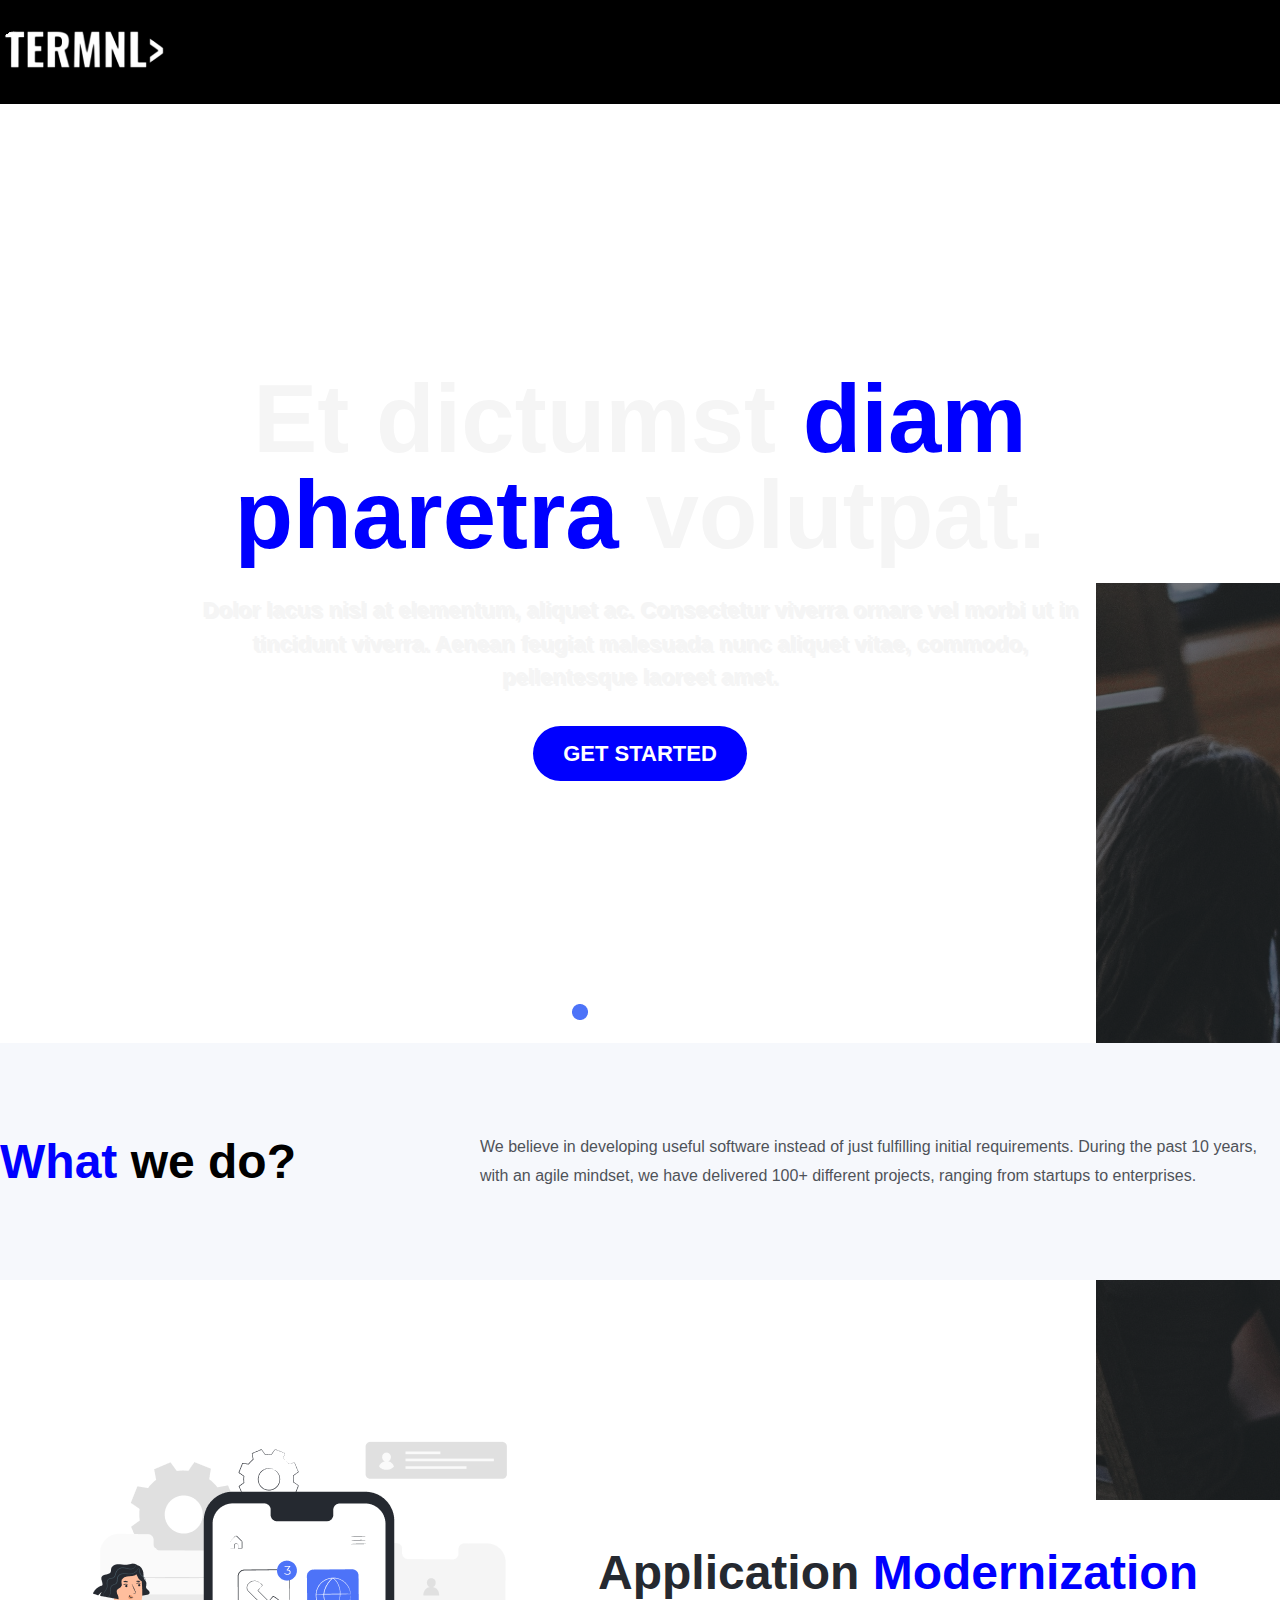
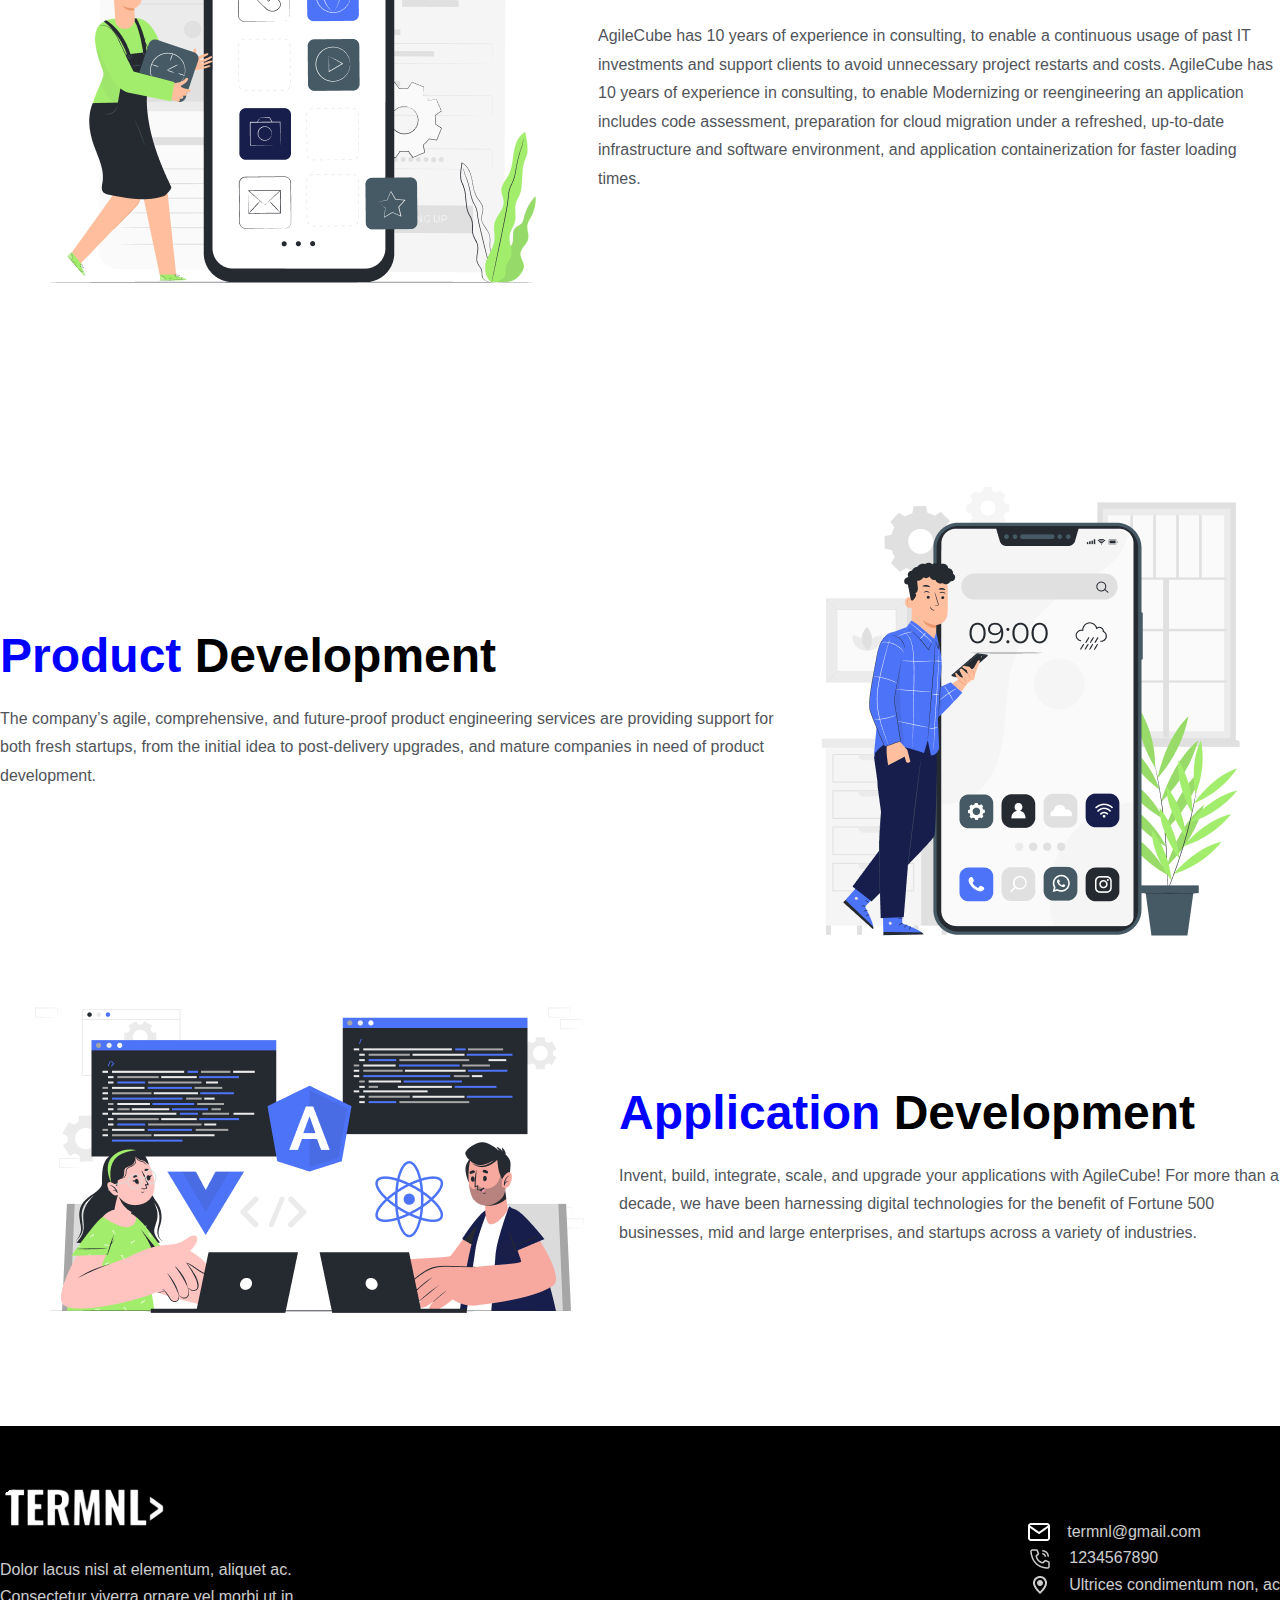
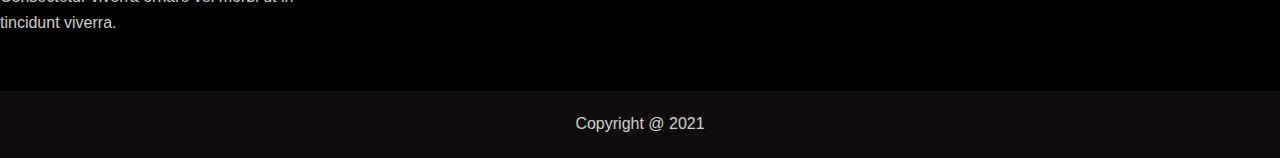
<file: assets/index.html>
<!DOCTYPE html>
<html lang="en">

<head>
    <meta charset="UTF-8">
    <meta http-equiv="X-UA-Compatible" content="IE=edge">
    <meta name="viewport" content="width=device-width, initial-scale=1.0">
    <title>Document</title>
    <!-- css customize link -->
    <link rel="stylesheet" href="./css/style.css">
</head>

<body>
    <section class="h-bg-color">
        <!-- section one start -->
        <div class="container">
            <img class="p-22 c-pointer" src="./image/png/image 2.png" alt="Terminal image">
        </div>
        <!-- section one end -->
    </section>
    <section class="min-h-100vh min-h-lg-70vh">
        <!-- section two start  -->
        <div class="container">
            <p class="heading-f-family content-p p-md-30 f-size-sm-70">Et dictumst <span class="c-blue">diam
                    pharetra</span>
                volutpat.</p>
            <p class="hero-section-content-family max-w-899">Dolor lacus nisl at elementum, aliquet ac. Consectetur
                viverra ornare
                vel morbi ut in tincidunt viverra.
                Aenean feugiat malesuada nunc aliquet vitae, commodo, pellentesque laoreet amet.</p>
            <div class="t-align">
                <a href="#" class="get-started-family get-s-p">GET STARTED</a>
            </div>

        </div>
        <!-- section two end -->
    </section>
    <img class="dot-img pt-md-50" src="./image/png/dot.png" alt="Dot image">
    <section class="section-three-bg-color p-relative">
        <!-- section three start -->
        <div class="p-absolute">
            <img class="d-lg-none" src="./image/png/position.png" alt="Rectangle image">
        </div>
        <div class="container">
            <div class="d-flex align-items justify-content f-direction-lg-columb">
                <p class="heding-content-f pt-lg-20 f-size-sm-40"><span class="c-blue">What</span> we do?</p>
                <p class="three-s-content-family p-60 t-align-lg-center">We believe in developing useful software
                    instead of just
                    fulfilling
                    initial requirements. During the past
                    10 years, with an agile mindset, we have delivered 100+ different projects, ranging from startups to
                    enterprises.</p>
            </div>
        </div>
        <!-- section three end -->
    </section>
    <section>
        <!-- section four start -->
        <div class="container d-flex align-items justify-content p-60 f-direction-lg-col">
            <div class="max-w-md-80">
                <img class="m-w-md-100" src="./image/png/Mobile apps-pana 1.png" alt="Mobile image">
            </div>
            <div>
                <p class="content-application-family mb-25 t-align-lg-center f-size-sm-40">Application
                    <span class="c-blue">Modernization</span></p>
                <p class="mobile-content-family t-align-lg-center">AgileCube has 10 years of experience in consulting,
                    to enable a
                    continuous
                    usage of past IT
                    investments and support clients to avoid unnecessary project restarts and costs. AgileCube has 10
                    years of experience in consulting, to enable Modernizing or reengineering an application includes
                    code assessment, preparation for cloud migration under a refreshed, up-to-date infrastructure and
                    software environment, and application containerization for faster loading times.</p>
            </div>
        </div>
        <!-- section four end -->
    </section>
    <section>
        <!-- section five start -->
        <div class="container d-flex align-items justify-content f-direction-lg-col-reverse">
            <div>
                <p class="p-devlopment-family mb-25 t-align-lg-center pt-lg-20 f-size-sm-40"><span
                        class="c-blue">Product</span>
                    Development</p>
                <p class="mob-content-family t-align-lg-center ">The company’s agile, comprehensive, and
                    future-proof
                    product
                    engineering
                    services are providing
                    support for both fresh startups, from the initial idea to post-delivery upgrades, and mature
                    companies in need of product development.</p>
            </div>
            <div class="max-w-md-80">
                <img class="m-w-md-100" src="./image/png/homescreen phone.png" alt="homescreen mobile phone">
            </div>
        </div>
        <!-- section five end -->
    </section>
    <section>
        <!-- section six start -->
        <div class="container d-flex align-items justify-content f-direction-lg-col">
            <div class="max-w-md-80">
                <img class="m-w-md-100" src="./image/png/JavaScript frameworks-cuate 1.png"
                    alt="JavaScript framework image">
            </div>
            <div>
                <p class="a-devlopment-family mb-25 t-align-lg-center f-size-sm-40"><span
                        class="c-blue">Application</span>
                    Development
                </p>
                <p class="j-content-family t-align-lg-center">Invent, build, integrate, scale, and upgrade your
                    applications with
                    AgileCube! For more than a
                    decade, we have been harnessing digital technologies for the benefit of Fortune 500 businesses, mid
                    and large enterprises, and startups across a variety of industries.</p>
            </div>
        </div>
        <!-- section six end -->
    </section>
    <section class="footer-section-bg-color">
        <!-- section seven start -->
        <div class="container d-flex align-items justify-content p-54 f-direction-md-col">
            <div>
                <img class="c-pointer  m-auto-md" src="./image/png/image 2.png" alt="footer terminal image">
                <p class="footer-content-family pt-17 t-align-md-center pb-md-20">Dolor lacus nisl at elementum, aliquet
                    ac.
                    Consectetur viverra
                    ornare
                    vel
                    morbi ut in tincidunt viverra.
                </p>
            </div>
            <div>
                <div class="d-flex align-items">
                    <img class="c-pointer" src="./image/png/email.png" alt="email icon image">
                    <p class="termnl-family-content ml-17 c-pointer">termnl@gmail.com</p>
                </div>
                <div class="d-flex align-items">
                    <img class="c-pointer" src="./image/png/carbon_phone-voice.png" alt="carbon_phone-voice">
                    <p class="termnl-family-content ml-17 c-pointer">1234567890</p>
                </div>
                <div class="d-flex align-items">
                    <img class="c-pointer" src="./image/png/ci_location-outline.png" alt="location icon image">
                    <p class="termnl-family-content ml-17 c-pointer">Ultrices condimentum non, ac</p>
                </div>
            </div>
        </div>
        <footer class="footer-bg-color">
            <p class="copyright-family p-20"><span class="c-pointer">Copyright @ 2021</span></p>
        </footer>
        <!-- section seven end -->
    </section>
</body>

</html>
</file>
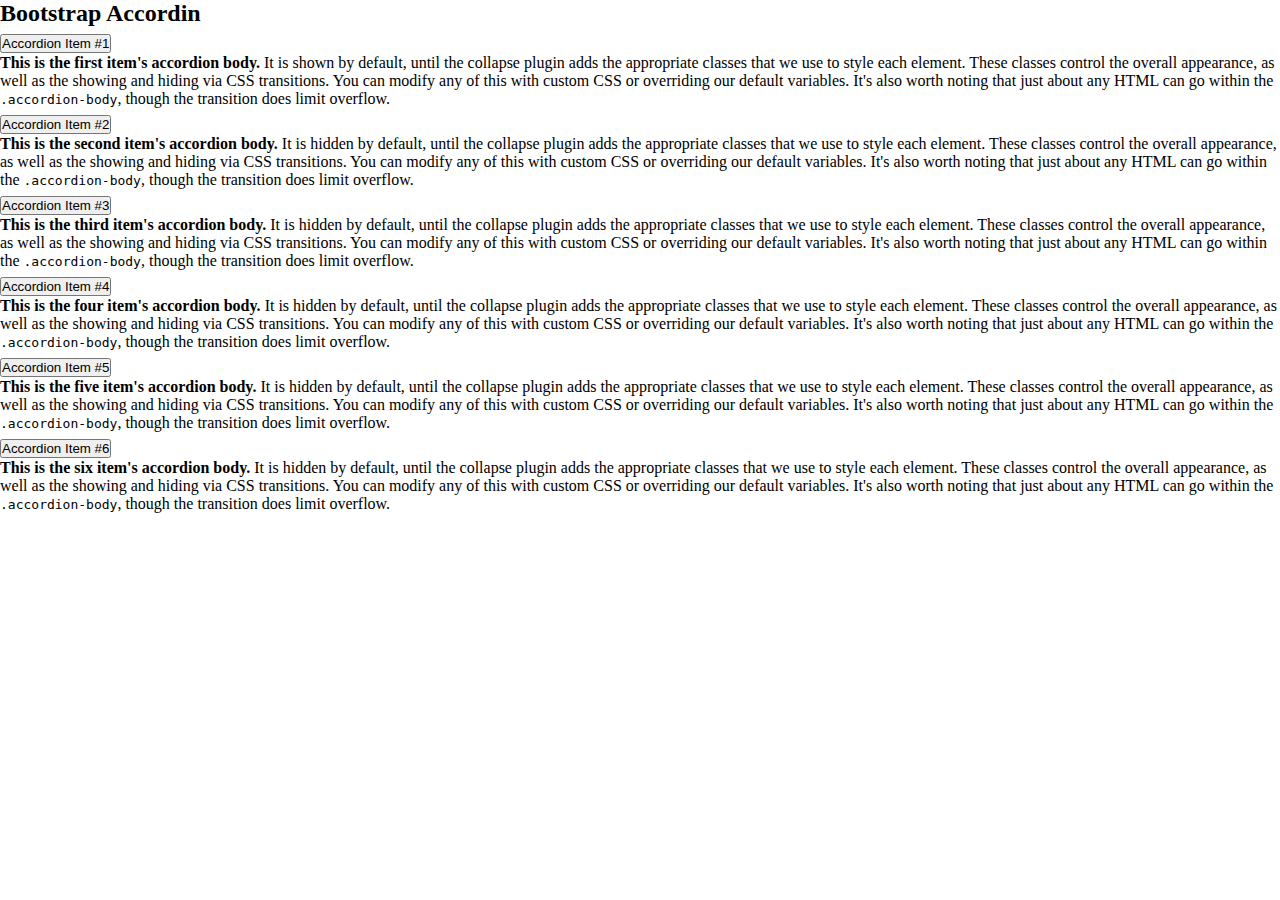
<file: Accordin.html>
<!doctype html>
<html lang="en">

<head>

    <meta charset="utf-8">
    <meta name="viewport" content="width=device-width, initial-scale=1">

    <!-- Bootstrap CSS -->
    <link href="https://cdn.jsdelivr.net/npm/bootstrap@5.1.3/dist/css/bootstrap.min.css" rel="stylesheet"
        integrity="sha384-1BmE4kWBq78iYhFldvKuhfTAU6auU8tT94WrHftjDbrCEXSU1oBoqyl2QvZ6jIW3" crossorigin="anonymous">
    <!-- css customize link -->
    <link rel="stylesheet" href="./assets/css/Accordin.css">
    <title>Accordin</title>
</head>

<body>
    <div class="container">
        <div class="row">
            <div class="col-12 text-center my-5 text-danger bg-black py-5">
                <h2>Bootstrap Accordin</h2>
            </div>
            <div class="col">
                <div class="accordion" id="accordionExample">
                    <div class="accordion-item my-5 bg-black text-white">
                        <h2 class="accordion-header " id="headingOne">
                            <button class="accordion-button bg-danger text-white" type="button"
                                data-bs-toggle="collapse" data-bs-target="#collapseOne" aria-expanded="true"
                                aria-controls="collapseOne">
                                Accordion Item #1
                            </button>
                        </h2>
                        <div id="collapseOne" class="accordion-collapse collapse show" aria-labelledby="headingOne"
                            data-bs-parent="#accordionExample">
                            <div class="accordion-body py-4">
                                <strong>This is the first item's accordion body.</strong> It is shown by default, until
                                the collapse
                                plugin adds the appropriate classes that we use to style each element. These classes
                                control the
                                overall
                                appearance, as well as the showing and hiding via CSS transitions. You can modify any of
                                this with
                                custom CSS or overriding our default variables. It's also worth noting that just about
                                any HTML can
                                go
                                within the <code>.accordion-body</code>, though the transition does limit overflow.
                            </div>
                        </div>
                    </div>
                    <div class="accordion-item my-5 bg-black text-white">
                        <h2 class="accordion-header" id="headingTwo">
                            <button class="accordion-button bg-danger text-white collapsed" type="button"
                                data-bs-toggle="collapse" data-bs-target="#collapseTwo" aria-expanded="false"
                                aria-controls="collapseTwo">
                                Accordion Item #2
                            </button>
                        </h2>
                        <div id="collapseTwo" class="accordion-collapse collapse" aria-labelledby="headingTwo"
                            data-bs-parent="#accordionExample">
                            <div class="accordion-body py-4">
                                <strong>This is the second item's accordion body.</strong> It is hidden by default,
                                until the
                                collapse
                                plugin adds the appropriate classes that we use to style each element. These classes
                                control the
                                overall
                                appearance, as well as the showing and hiding via CSS transitions. You can modify any of
                                this with
                                custom CSS or overriding our default variables. It's also worth noting that just about
                                any HTML can
                                go
                                within the <code>.accordion-body</code>, though the transition does limit overflow.
                            </div>
                        </div>
                    </div>
                    <div class="accordion-item my-5 bg-black text-white">
                        <h2 class="accordion-header" id="headingThree">
                            <button class="accordion-button bg-danger text-white collapsed" type="button"
                                data-bs-toggle="collapse" data-bs-target="#collapseThree" aria-expanded="false"
                                aria-controls="collapseThree">
                                Accordion Item #3
                            </button>
                        </h2>
                        <div id="collapseThree" class="accordion-collapse collapse" aria-labelledby="headingThree"
                            data-bs-parent="#accordionExample">
                            <div class="accordion-body py-4">
                                <strong>This is the third item's accordion body.</strong> It is hidden by default, until
                                the
                                collapse
                                plugin adds the appropriate classes that we use to style each element. These classes
                                control the
                                overall
                                appearance, as well as the showing and hiding via CSS transitions. You can modify any of
                                this with
                                custom CSS or overriding our default variables. It's also worth noting that just about
                                any HTML can
                                go
                                within the <code>.accordion-body</code>, though the transition does limit overflow.
                            </div>
                        </div>
                    </div>
                    <div class="accordion-item my-5  bg-black text-white">
                        <h2 class="accordion-header" id="headingFour">
                            <button class="accordion-button bg-danger text-white collapsed" type="button"
                                data-bs-toggle="collapse" data-bs-target="#collapseFour" aria-expanded="false"
                                aria-controls="collapseFour">
                                Accordion Item #4
                            </button>
                        </h2>
                        <div id="collapseFour" class="accordion-collapse collapse" aria-labelledby="headingFour"
                            data-bs-parent="#accordionExample">
                            <div class="accordion-body py-4">
                                <strong>This is the four item's accordion body.</strong> It is hidden by default,
                                until
                                the
                                collapse
                                plugin adds the appropriate classes that we use to style each element. These classes
                                control the
                                overall
                                appearance, as well as the showing and hiding via CSS transitions. You can modify any
                                of
                                this with
                                custom CSS or overriding our default variables. It's also worth noting that just about
                                any HTML can
                                go
                                within the <code>.accordion-body</code>, though the transition does limit overflow.
                            </div>
                        </div>
                    </div>
                    <div class="accordion-item my-5 bg-black text-white">
                        <h2 class="accordion-header" id="headingFive">
                            <button class="accordion-button bg-danger text-white collapsed" type="button"
                                data-bs-toggle="collapse" data-bs-target="#collapseFive" aria-expanded="false"
                                aria-controls="collapseFive">
                                Accordion Item #5
                            </button>
                        </h2>
                        <div id="collapseFive" class="accordion-collapse collapse" aria-labelledby="headingFive"
                            data-bs-parent="#accordionExample">
                            <div class="accordion-body py-4">
                                <strong>This is the five item's accordion body.</strong> It is hidden by default,
                                until
                                the
                                collapse
                                plugin adds the appropriate classes that we use to style each element. These classes
                                control the
                                overall
                                appearance, as well as the showing and hiding via CSS transitions. You can modify any
                                of
                                this with
                                custom CSS or overriding our default variables. It's also worth noting that just about
                                any HTML can
                                go
                                within the <code>.accordion-body</code>, though the transition does limit overflow.
                            </div>
                        </div>
                    </div>
                    <div class="accordion-item my-5  bg-black text-white">
                        <h2 class="accordion-header" id="headingSix">
                            <button class="accordion-button bg-danger text-white collapsed" type="button"
                                data-bs-toggle="collapse" data-bs-target="#collapseSix" aria-expanded="false"
                                aria-controls="collapseSix">
                                Accordion Item #6
                            </button>
                        </h2>
                        <div id="collapseSix" class="accordion-collapse collapse" aria-labelledby="headingSix"
                            data-bs-parent="#accordionExample">
                            <div class="accordion-body py-4">
                                <strong>This is the six item's accordion body.</strong> It is hidden by default,
                                until
                                the
                                collapse
                                plugin adds the appropriate classes that we use to style each element. These classes
                                control the
                                overall
                                appearance, as well as the showing and hiding via CSS transitions. You can modify any
                                of
                                this with
                                custom CSS or overriding our default variables. It's also worth noting that just
                                about
                                any HTML can
                                go
                                within the <code>.accordion-body</code>, though the transition does limit overflow.
                            </div>
                        </div>
                    </div>
                </div>
            </div>
        </div>
    </div>

    <!-- Option 1: Bootstrap Bundle with Popper -->
    <script src="https://cdn.jsdelivr.net/npm/bootstrap@5.1.3/dist/js/bootstrap.bundle.min.js"
        integrity="sha384-ka7Sk0Gln4gmtz2MlQnikT1wXgYsOg+OMhuP+IlRH9sENBO0LRn5q+8nbTov4+1p" crossorigin="anonymous">
    </script>
</body>

</html>
</file>
<file: assets/css/style.css>
* {
    margin: 0;
    padding: 0;
    text-decoration: none;
    list-style-type: none;
    box-sizing: border-box;
    scroll-behavior: smooth;
}



.container {
    max-width: 1320px;
    margin: 0 auto;
}

/* section one start */
.c-pointer {
    cursor: pointer;
}

.h-bg-color {
    background-color: black;
}

.p-22 {
    padding: 22px 0px;
}

/* section one end */
/* section two start */
.heading-f-family {
    font-family: 'Josefin Sans', sans-serif;
    font-style: normal;
    font-weight: bold;
    font-size: 96px;
    line-height: 96px;
    color: whitesmoke;
    text-align: center;
}

.content-p {
    padding: 30px 70px;
}

.c-blue {
    color: blue;
}

.hero-section-content-family {
    font-family: 'Poppins', sans-serif;
    font-style: normal;
    font-weight: 600;
    font-size: 22px;
    line-height: 152.69%;
    color: whitesmoke;
    text-shadow: 2px 2px whitesmoke;
}

.max-w-899 {
    max-width: 899px;
    display: block;
    margin: 0 auto;
    text-align: center;

}

.get-started-family {
    font-family: 'Roboto', sans-serif;
    font-style: normal;
    font-weight: bold;
    font-size: 22px;
    line-height: 26px;
    color: #FFFFFF;
}

.get-s-p {
    padding: 15px 30px;
    background-color: blue;
    border-radius: 74px;
}

.t-align {
    text-align: center;
    padding-top: 47px;
}

.min-h-100vh {
    min-height: 100vh;
    display: flex;
    align-items: center;
}

/* section two end */
/* section three start */
.dot-img {
    margin: 0 auto;
    display: block;
    padding-bottom: 23px;
}

.section-three-bg-color {
    background: #F6F8FC;
}

.heding-content-f {
    font-family: 'Josefin Sans', sans-serif;
    font-style: normal;
    font-weight: bold;
    font-size: 48px;
    line-height: 48px;
}

.three-s-content-family {
    font-family: 'Poppins', sans-serif;
    font-style: normal;
    font-weight: normal;
    font-size: 16px;
    line-height: 179.19%;
    color: #252930;
    opacity: 0.8;
    max-width: 800px;

}

.d-flex {
    display: flex;
}

.align-items {
    align-items: center;

}

.justify-content {
    justify-content: space-between;
}

.p-60 {
    padding: 90px 0px;
}

.p-relative {
    position: relative;
}

.p-absolute {
    position: absolute;
    right: 0;
    top: -460px;
    z-index: -1;
}

/* section three end */
/* section four start */
.content-application-family {
    font-family: 'Josefin Sans', sans-serif;
    font-style: normal;
    font-weight: bold;
    font-size: 48px;
    line-height: 48px;
    color: #252930;
}

.mb-25 {
    margin-bottom: 25px;
}

.mobile-content-family {
    font-family: 'Poppins', sans-serif;
    font-style: normal;
    font-weight: normal;
    font-size: 16px;
    line-height: 179.19%;
    color: #252930;
    opacity: 0.8;
}

.p-60 {
    /* margin-top: 50px; */
    /* padding-top: 60px; */
}

/* section four end */
/* section five start */
.m-w-100 {
    /* max-width: 100%; */
}

.p-devlopment-family {
    font-family: 'Josefin Sans', sans-serif;
    font-style: normal;
    font-weight: bold;
    font-size: 48px;
    line-height: 48px;


}

.mob-content-family {
    font-family: 'Poppins', sans-serif;
    font-style: normal;
    font-weight: normal;
    font-size: 16px;
    line-height: 179.19%;
    color: #252930;
    opacity: 0.8;
}

/* section five end */
/* section six start */
.a-devlopment-family {
    font-family: 'Josefin Sans',
        sans-serif;
    font-style: normal;
    font-weight: bold;
    font-size: 48px;
    line-height: 48px;
}

.j-content-family {
    font-family: 'Poppins', sans-serif;
    font-style: normal;
    font-weight: normal;
    font-size: 16px;
    line-height: 179.19%;
    color: #252930;
    opacity: 0.8;
}

/* section six end */
/* section seven start */
.footer-section-bg-color {
    margin-top: 50px;
    background: black;
}

.footer-content-family {
    font-family: 'Poppins', sans-serif;
    font-style: normal;
    font-weight: normal;
    font-size: 16px;
    line-height: 166.19%;
    color: #FFFFFF;
    opacity: 0.8;
    max-width: 339px;
}

.pt-17 {
    padding-top: 17px;
}

.termnl-family-content {
    font-family: 'Poppins', sans-serif;
    font-style: normal;
    font-weight: normal;
    font-size: 16px;
    line-height: 166.19%;
    color: #FFFFFF;
    opacity: 0.8;
}

.ml-17 {
    margin-left: 17px;
}

.p-54 {
    padding: 54px 0px;
}

.footer-bg-color {
    background: rgb(17, 13, 13);

}

.copyright-family {
    font-family: 'Poppins', sans-serif;
    font-style: normal;
    font-weight: normal;
    font-size: 16px;
    line-height: 166.19%;
    text-align: center;
    color: #FFFFFF;
    opacity: 0.8;
}

.p-20 {
    padding: 20px 0px;
}

/* section seven enf */
/* media quary section start */
@media only screen and (max-width:1024px) {
    .container {
        max-width: 90%;
        margin: 0 auto;
    }

    .f-direction-lg-columb {
        flex-direction: column;
    }

    .pt-lg-20 {
        padding-top: 20px;
    }

    .d-lg-none {
        display: none;
    }

    .min-h-lg-70vh {
        min-height: 70vh;
    }

}

@media only screen and (max-width: 992px) {
    .container {
        max-width: 90%;
        margin: 0 auto;
    }

    .f-direction-lg-col {
        flex-direction: column;
    }

    .f-direction-lg-col-reverse {
        flex-direction: column-reverse;
    }



    .t-align-lg-center {
        text-align: center;
    }

}

@media only screen and (max-width:768px) {
    .container {
        max-width: 90%;
        margin: 0 auto;
    }

    .max-w-md-80 {
        max-width: 80%;
    }

    .m-w-md-100 {
        max-width: 100%;
    }

    .f-direction-md-col {
        flex-direction: column;
    }

    .m-auto-md {
        display: block;
        margin: 0 auto;
    }

    .t-align-md-center {
        text-align: center;
    }

    .pb-md-20 {
        padding-bottom: 20px;
    }

    .pt-md-50 {
        padding-top: 50px;
    }

    .max-w-md-80 {
        max-width: 80%;
    }

    .p-md-30 {
        padding: 30px 0px;
    }
}

@media only screen and (max-width:425px) {
    .container {
        max-width: 80%;
        margin: 0 auto;
    }

    .f-size-sm-70 {
        font-size: 45px;
    }


}

/* media quary section end */
</file>
<file: assets/css/Accordin.css>
* {
    margin: 0;
    padding: 0;
    list-style-type: none;
    text-decoration: none;
    box-sizing: border-box;
    scroll-behavior: smooth;
}
</file>
